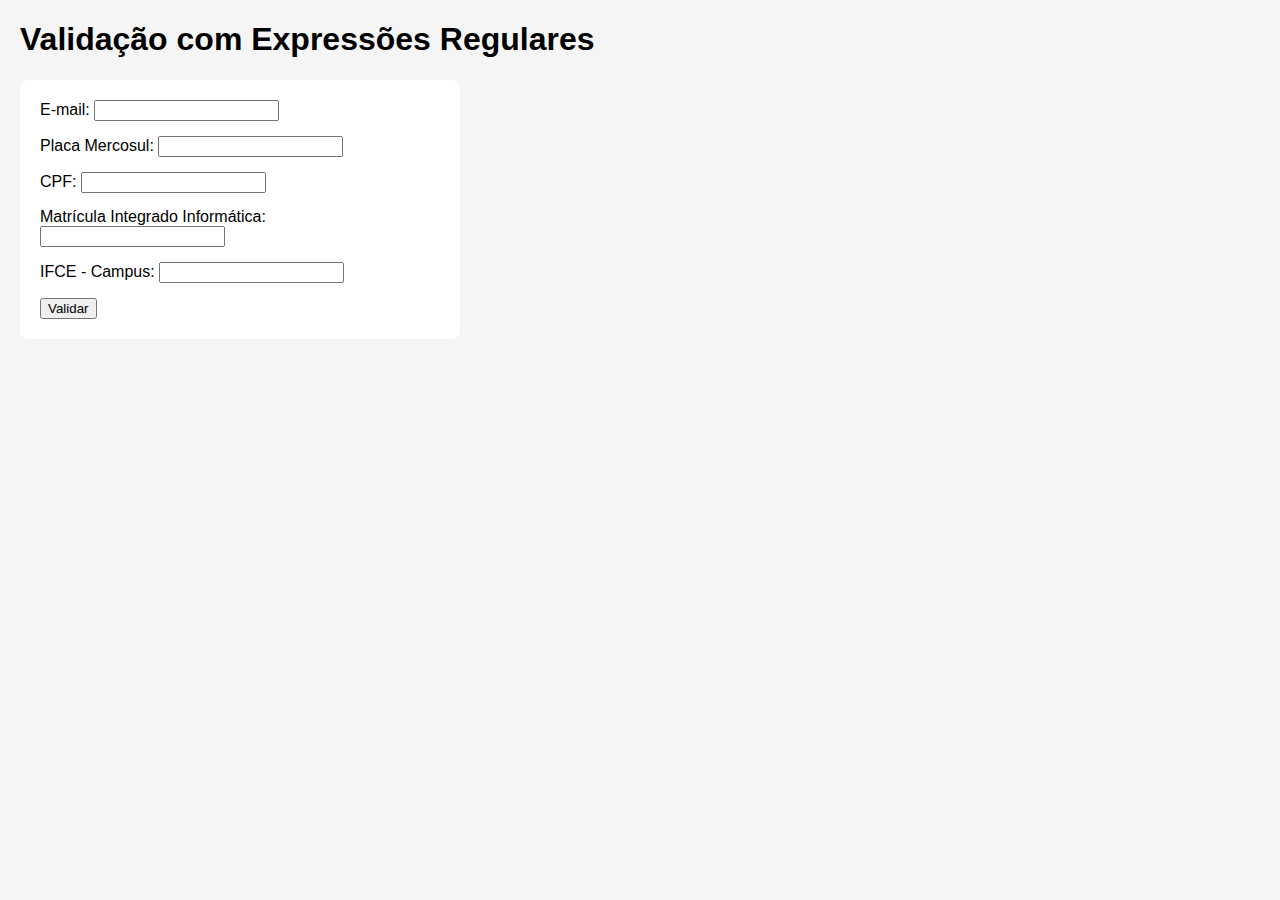
<file: index.html>
<!DOCTYPE html>
<html lang="pt-BR">
<head>
  <meta charset="UTF-8">
  <title>Atividade - Expressões Regulares</title>
  <link rel="stylesheet" href="style.css">
</head>
<body>
  <h1>Validação com Expressões Regulares</h1>
  
  <form id="formulario">
    <div>
      <label for="email">E-mail:</label>
      <input type="text" id="email" name="email">
      <span class="erro" id="erro-email"></span>
    </div>

    <div>
      <label for="placa">Placa Mercosul:</label>
      <input type="text" id="placa" name="placa">
      <span class="erro" id="erro-placa"></span>
    </div>

    <div>
      <label for="cpf">CPF:</label>
      <input type="text" id="cpf" name="cpf">
      <span class="erro" id="erro-cpf"></span>
    </div>

    <div>
      <label for="matricula">Matrícula Integrado Informática:</label>
      <input type="text" id="matricula" name="matricula">
      <span class="erro" id="erro-matricula"></span>
    </div>

    <div>
      <label for="ifce">IFCE - Campus:</label>
      <input type="text" id="ifce" name="ifce">
      <span class="erro" id="erro-ifce"></span>
    </div>

    <button type="submit">Validar</button>
  </form>

  <script src="script.js"></script>
</body>
</html>
</file>
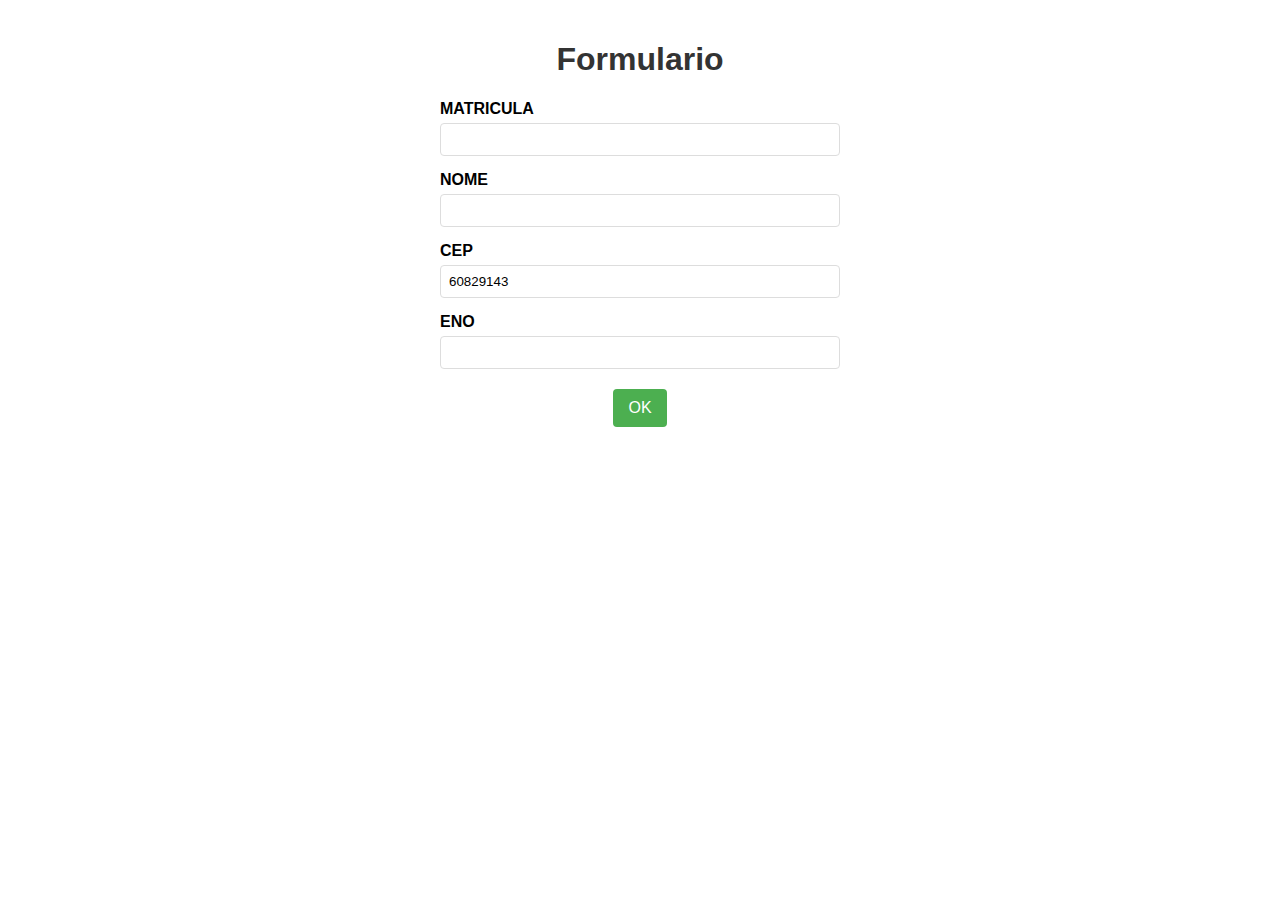
<file: atv1/index.html>
<!DOCTYPE html>
<html lang="pt-br">
<head>
    <meta charset="UTF-8">
    <meta name="viewport" content="width=device-width, initial-scale=1.0">
    <title>Formulário de Cadastro</title>
    <style>
        body {
            font-family: Arial, sans-serif;
            max-width: 400px;
            margin: 0 auto;
            padding: 20px;
        }
        h1 {
            text-align: center;
            color: #333;
        }
        .form-group {
            margin-bottom: 15px;
        }
        label {
            display: block;
            margin-bottom: 5px;
            font-weight: bold;
        }
        input[type="text"] {
            width: 100%;
            padding: 8px;
            border: 1px solid #ddd;
            border-radius: 4px;
            box-sizing: border-box;
        }
        button {
            background-color: #4CAF50;
            color: white;
            padding: 10px 15px;
            border: none;
            border-radius: 4px;
            cursor: pointer;
            font-size: 16px;
            display: block;
            margin: 20px auto 0;
        }
        button:hover {
            background-color: #45a049;
        }
    </style>
</head>
<body>
    <h1>Formulario</h1>
    
    <form id="meuFormulario">
        <div class="form-group">
            <label for="matricula">MATRICULA</label>
            <input type="text" id="matricula" name="matricula">
        </div>
        
        <div class="form-group">
            <label for="nome">NOME</label>
            <input type="text" id="nome" name="nome">
        </div>
        
        <div class="form-group">
            <label for="cep">CEP</label>
            <input type="text" id="cep" name="cep" value="60829143">
        </div>
        
        <div class="form-group">
            <label for="endereco">ENO</label>
            <input type="text" id="endereco" name="endereco">
        </div>
        
        <button type="button" id="botaoOK">OK</button>
    </form>

    <script>
        document.addEventListener('DOMContentLoaded', function() {
            // Busca automática do endereço quando o CEP perde o foco
            document.getElementById('cep').addEventListener('blur', function() {
                const cep = this.value.replace(/\D/g, '');
                
                if (cep.length !== 8) {
                    return;
                }
                
                fetch(`https://viacep.com.br/ws/${cep}/json/`)
                    .then(response => response.json())
                    .then(data => {
                        if (!data.erro) {
                            let endereco = '';
                            if (data.logradouro) endereco += data.logradouro;
                            if (data.bairro) endereco += (endereco ? ', ' : '') + data.bairro;
                            if (data.localidade) endereco += (endereco ? ' - ' : '') + data.localidade;
                            if (data.uf) endereco += (endereco ? '/' : '') + data.uf;
                            
                            document.getElementById('endereco').value = endereco;
                        }
                    })
                    .catch(error => {
                        console.error('Erro ao buscar CEP:', error);
                    });
            });
            
            // Validação do formulário quando o botão OK é clicado
            document.getElementById('botaoOK').addEventListener('click', function() {
                const campos = ['matricula', 'nome', 'cep', 'endereco'];
                let camposInvalidos = [];
                
                campos.forEach(campo => {
                    const valor = document.getElementById(campo).value.trim();
                    if (!valor || valor.length < 3) {
                        camposInvalidos.push(campo.toUpperCase());
                    }
                });
                
                if (camposInvalidos.length > 0) {
                    alert(`Os seguintes campos estão inválidos ou têm menos de 3 caracteres:\n\n${camposInvalidos.join('\n')}`);
                } else {
                    alert('Formulário válido! Todos os campos estão preenchidos corretamente.');
                    // Aqui você pode adicionar o código para enviar o formulário
                    // document.getElementById('meuFormulario').submit();
                }
            });
        });
    </script>
</body>
</html>
</file>
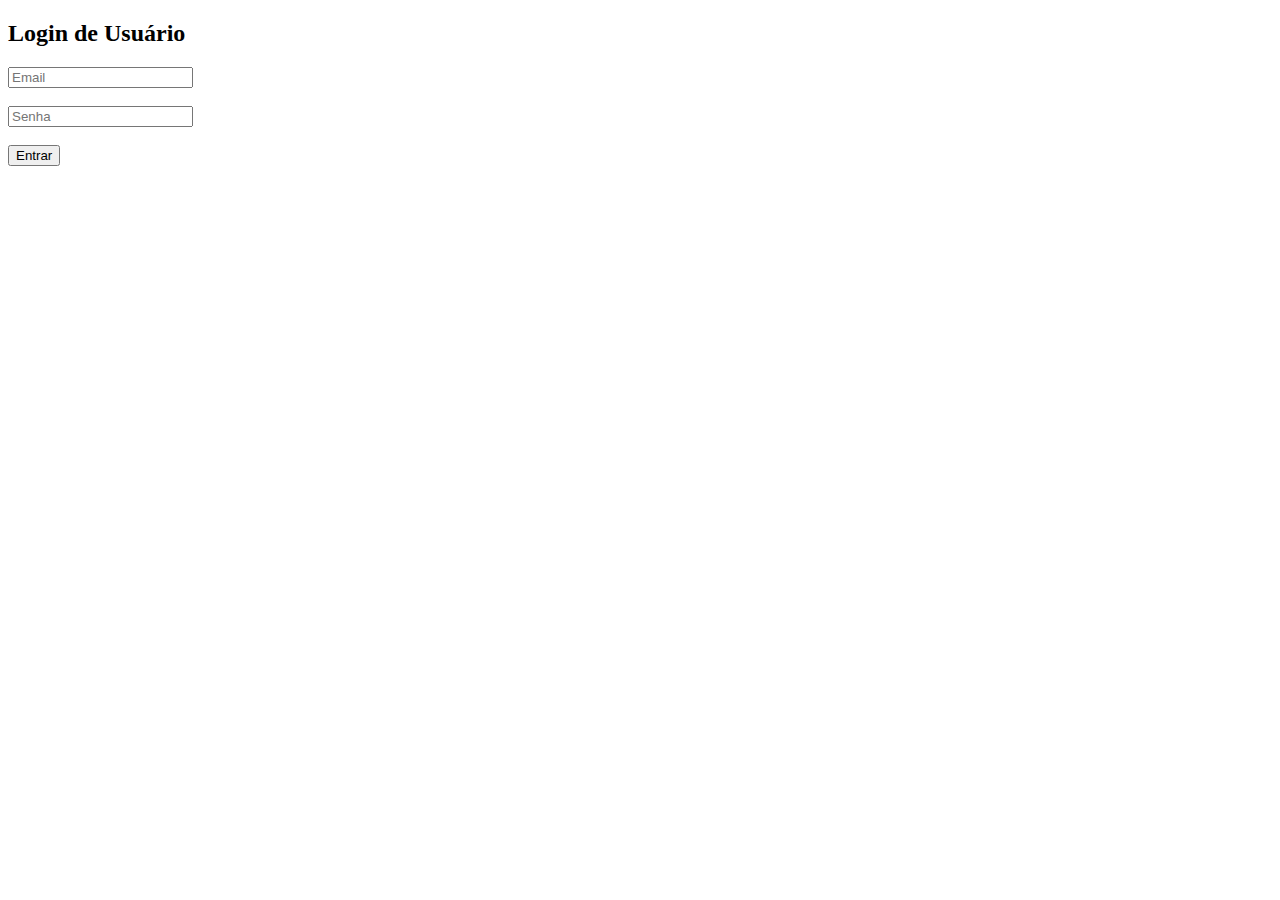
<file: public/index.html>
<!DOCTYPE html>
<html lang="pt-br">
<head>
  <meta charset="UTF-8">
  <title>Login</title>
</head>
<body>
  <h2>Login de Usuário</h2>
  <form id="loginForm">
    <input type="email" id="email" placeholder="Email" required><br><br>
    <input type="password" id="senha" placeholder="Senha" required><br><br>
    <button type="submit">Entrar</button>
  </form>
  <p id="mensagem"></p>

  <script>
    document.getElementById('loginForm').addEventListener('submit', async function (e) {
      e.preventDefault();
      const email = document.getElementById('email').value;
      const senha = document.getElementById('senha').value;

      const res = await fetch('/login', {
        method: 'POST',
        headers: { 'Content-Type': 'application/json' },
        body: JSON.stringify({ email, senha })
      });

      const data = await res.json();
      const msg = document.getElementById('mensagem');

      if (data.acesso === 'admin') {
        msg.innerText = '✅ Bem-vindo, Administrador!';
      } else if (data.acesso === 'usuario') {
        msg.innerText = '✅ Bem-vindo, Usuário!';
      } else {
        msg.innerText = '❌ Acesso negado!';
      }
    });
  </script>
</body>
</html>
</file>
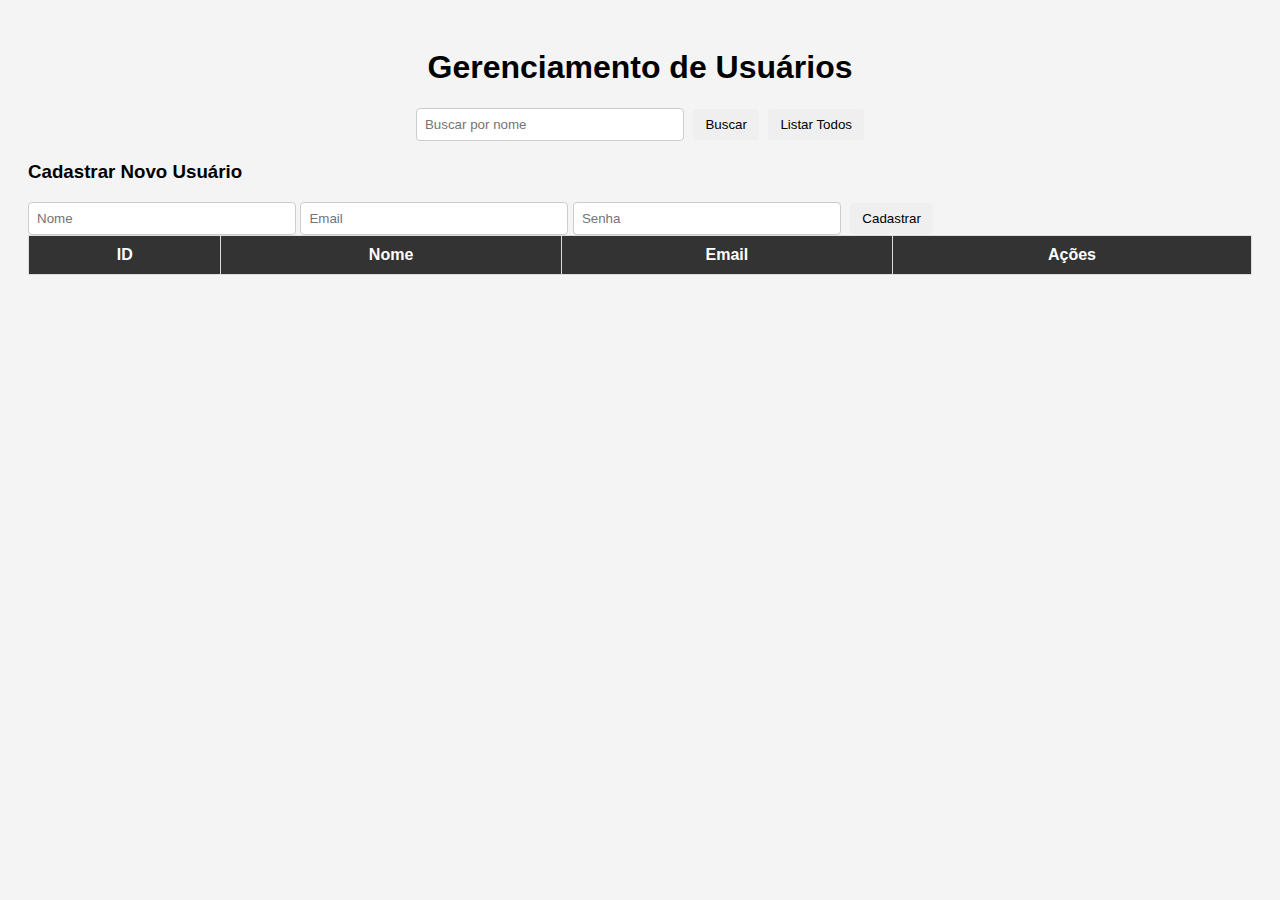
<file: AtividadeN2/frontend/index.html>
<!DOCTYPE html>
<html lang="pt-br">
<head>
    <meta charset="UTF-8">
    <meta name="viewport" content="width=device-width, initial-scale=1.0">
    <title>Gerenciamento de Usuários</title>
    <link rel="stylesheet" href="styles.css">
</head>
<body>
    <h1>Gerenciamento de Usuários</h1>

    <div class="search-box">
        <input type="text" id="searchInput" placeholder="Buscar por nome">
        <button onclick="searchUsers()">Buscar</button>
        <button onclick="loadUsers()">Listar Todos</button>
    </div>

    <div class="create-box">
        <h3>Cadastrar Novo Usuário</h3>
        <input type="text" id="name" placeholder="Nome">
        <input type="email" id="email" placeholder="Email">
        <input type="password" id="password" placeholder="Senha">
        <button onclick="createUser()">Cadastrar</button>
    </div>

    <table>
        <thead>
            <tr>
                <th>ID</th>
                <th>Nome</th>
                <th>Email</th>
                <th>Ações</th>
            </tr>
        </thead>
        <tbody id="userTable">
            <!-- Conteúdo da tabela -->
        </tbody>
    </table>

    <script src="script.js"></script>
</body>
</html>
</file>
<file: style.css>
body {
  font-family: Arial, sans-serif;
  margin: 20px;
  background-color: #f5f5f5;
}

form {
  background: white;
  padding: 20px;
  border-radius: 8px;
  width: 400px;
}

div {
  margin-bottom: 15px;
}

.erro {
  color: red;
  font-size: 0.9em;
}
</file>
<file: AtividadeN2/frontend/styles.css>
body {
    font-family: Arial, sans-serif;
    background-color: #f4f4f4;
    padding: 20px;
}

h1 {
    text-align: center;
}

.search-box {
    text-align: center;
    margin-bottom: 20px;
}

input {
    padding: 8px;
    width: 250px;
    border-radius: 4px;
    border: 1px solid #ccc;
}

button {
    padding: 8px 12px;
    margin-left: 5px;
    cursor: pointer;
    border: none;
    border-radius: 4px;
}

button:hover {
    opacity: 0.9;
}

button.delete {
    background-color: #e74c3c;
    color: white;
}

button.change-password {
    background-color: #3498db;
    color: white;
}

button.list {
    background-color: #2ecc71;
    color: white;
}

button.search {
    background-color: #f39c12;
    color: white;
}

table {
    width: 100%;
    border-collapse: collapse;
    background-color: white;
}

table th, table td {
    border: 1px solid #ddd;
    padding: 10px;
    text-align: center;
}

table th {
    background-color: #333;
    color: white;
}
</file>
